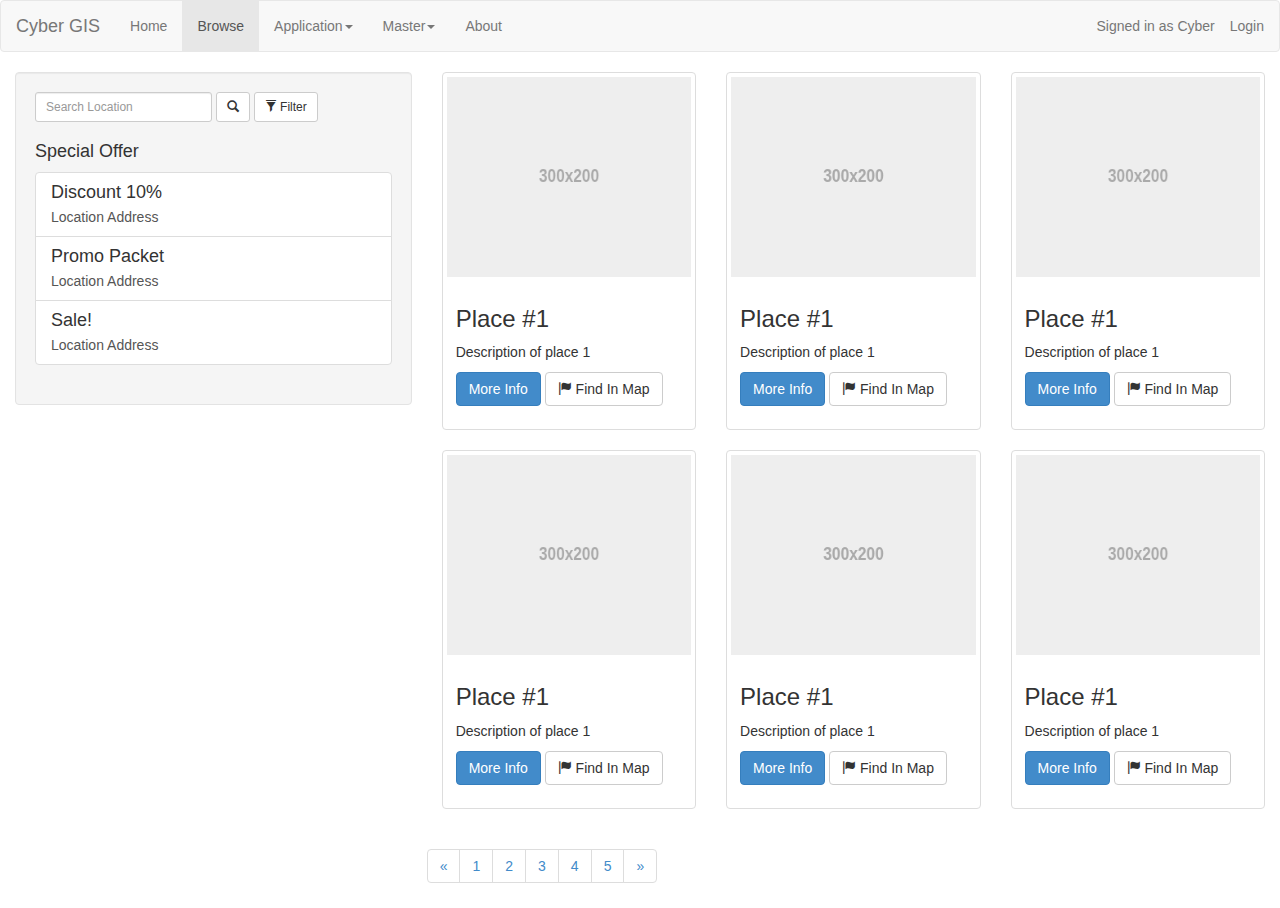
<file: browse.html>
<!DOCTYPE html>
<html lang="en">
    <head>
        <meta charset="utf-8">
        <meta name="viewport" content="width=device-width, initial-scale=1.0">
        <meta name="description" content="">
        <title>GIS Application - Extended Template by Cyber313</title>
        <meta name="author" content="luckynvic@gmail.com">
        <link href="css/bootstrap.min.css" rel="stylesheet">
        <link href="css/style.default.css" rel="stylesheet">

    </head>
    <body>
        <nav class="navbar navbar-default nav-fixed-top" role="navigation">
            <!-- Brand and toggle get grouped for better mobile display -->
            <div class="navbar-header">
                <button type="button" class="navbar-toggle" data-toggle="collapse" data-target=".navbar-ex1-collapse">
                    <span class="sr-only">Toggle navigation</span>
                    <span class="icon-bar"></span>
                    <span class="icon-bar"></span>
                    <span class="icon-bar"></span>
                </button>
                <a class="navbar-brand" href="#">Cyber GIS</a>
            </div>

            <!-- Collect the nav links, forms, and other content for toggling -->
            <div class="collapse navbar-collapse navbar-ex1-collapse">
                <ul class="nav navbar-nav">
                    <li >
                        <a href="index.html">Home</a>
                    </li>
                    <li class="active">
                        <a href="#">Browse</a>
                    </li>
                </ul>
                <ul class="nav navbar-nav">
                    <li class="dropdown">
                        <a href="#" class="dropdown-toggle" data-toggle="dropdown">Application<b class="caret"></b></a>
                        <ul class="dropdown-menu">
                            <li>
                                <a href="#">Setting</a>
                            </li>
                            <li>
                                <a href="#">Manage User</a>
                            </li>

                        </ul>
                    </li>
                    <li class="dropdown">
                        <a href="#" class="dropdown-toggle" data-toggle="dropdown">Master<b class="caret"></b></a>
                        <ul class="dropdown-menu">
                            <li>
                                <a href="#">Point</a>
                            </li>
                            <li>
                                <a href="#">Category</a>
                            </li>

                        </ul>
                    </li>
                    <li>
                       <a href="about.html">About</a>
                    </li>

                </ul>

                <ul class="nav navbar-nav navbar-right">
                    <li><p class="navbar-text">Signed in as Cyber</p></li>
                    <li>
                        <a href="#">Login</a>
                    </li>

                </ul>
            </div><!-- /.navbar-collapse -->
        </nav>

        <div class="col-xs-12 col-md-4">
            <div class="well">
                <form class="form-inline" role="form">
                    <div class="form-group ">
                        <label class="sr-only" for="searchText">Search</label>
                        <input type="text" class="form-control input-sm" id="searchText" placeholder="Search Location">
                    </div>
                    <button type="submit" class="btn btn-default btn-sm">
                        <i class="glyphicon glyphicon-search"></i>
                    </button>
                    <button class="btn btn-default btn-sm">
                        <i class="glyphicon glyphicon-filter"></i> Filter
                    </button>
                </form>

                <div class="divider10"></div>
                <div class="hidden-xs hidden-sm">
                    <h4>Special Offer</h4>
                    <div class="list-group">
                        <a href="#" class="list-group-item "> <h4 class="list-group-item-heading" >Discount 10%</h4>
                        <p class="list-group-item-text">
                            Location Address
                        </p> </a>
                        <a href="#" class="list-group-item"> <h4 class="list-group-item-heading" >Promo Packet</h4>
                        <p class="list-group-item-text">
                            Location Address
                        </p> </a>
                        <a href="#" class="list-group-item "> <h4 class="list-group-item-heading" >Sale!</h4>
                        <p class="list-group-item-text">
                            Location Address
                        </p> </a>

                    </div>
                </div>
            </div>
        </div>
        <div class="col-xs-12 col-md-8">
            <div class="row">
                <div class="col-sm-6 col-md-5 col-lg-4 point-item-thumbnail">
                    <div class="thumbnail">
                        <img data-src="holder.js/300x200" alt="...">
                        <div class="caption">
                            <h3>Place #1</h3>
                            <p>
                                Description of place 1
                            </p>
                            <p>
                                <a href="point_more.html" class="btn btn-primary">More Info</a>
                                <a href="point_map.html" class="btn btn-default"><i class="glyphicon glyphicon-flag"></i> Find In Map</a>
                            </p>
                        </div>
                    </div>
                </div>

                <div class="col-sm-6 col-md-5 col-lg-4 point-item-thumbnail">
                    <div class="thumbnail">
                        <img data-src="holder.js/300x200" alt="...">
                        <div class="caption">
                            <h3>Place #1</h3>
                            <p>
                                Description of place 1
                            </p>
                            <p>
                                 <a href="point_more.html" class="btn btn-primary">More Info</a>
                                <a href="point_map.html" class="btn btn-default"><i class="glyphicon glyphicon-flag"></i> Find In Map</a>
                            </p>
                        </div>
                    </div>
                </div>

                <div class="col-sm-6 col-md-5 col-lg-4 point-item-thumbnail">
                    <div class="thumbnail">
                        <img data-src="holder.js/300x200" alt="...">
                        <div class="caption">
                            <h3>Place #1</h3>
                            <p>
                                Description of place 1
                            </p>
                            <p>
                                 <a href="point_more.html" class="btn btn-primary">More Info</a>
                                <a href="point_map.html" class="btn btn-default"><i class="glyphicon glyphicon-flag"></i> Find In Map</a>
                            </p>
                        </div>
                    </div>
                </div>

                <div class="col-sm-6 col-md-5 col-lg-4 point-item-thumbnail">
                    <div class="thumbnail">
                        <img data-src="holder.js/300x200" alt="...">
                        <div class="caption">
                            <h3>Place #1</h3>
                            <p>
                                Description of place 1
                            </p>
                            <p>
                                <a href="point_more.html" class="btn btn-primary">More Info</a>
                                <a href="point_map.html" class="btn btn-default"><i class="glyphicon glyphicon-flag"></i> Find In Map</a>
                            </p>
                        </div>
                    </div>
                </div>

                <div class="col-sm-6 col-md-5 col-lg-4 point-item-thumbnail">
                    <div class="thumbnail">
                        <img data-src="holder.js/300x200" alt="...">
                        <div class="caption">
                            <h3>Place #1</h3>
                            <p>
                                Description of place 1
                            </p>

                            <p>
                                 <a href="point_more.html" class="btn btn-primary">More Info</a>
                                <a href="point_map.html" class="btn btn-default"><i class="glyphicon glyphicon-flag"></i> Find In Map</a>
                            </p>
                        </div>
                    </div>
                </div>
                <div class="col-sm-6 col-md-5 col-lg-4 point-item-thumbnail">
                    <div class="thumbnail">
                        <img data-src="holder.js/300x200" alt="...">
                        <div class="caption">
                            <h3>Place #1</h3>
                            <p>
                                Description of place 1
                            </p>
                            <p>
                                 <a href="point_more.html" class="btn btn-primary">More Info</a>
                                <a href="point_map.html" class="btn btn-default"><i class="glyphicon glyphicon-flag"></i> Find In Map</a>
                            </p>
                        </div>
                    </div>
                </div>
            </div>
            <div class="row">
                <ul class="pagination">
                    <li>
                        <a href="#">&laquo;</a>
                    </li>
                    <li>
                        <a href="#">1</a>
                    </li>
                    <li>
                        <a href="#">2</a>
                    </li>
                    <li>
                        <a href="#">3</a>
                    </li>
                    <li>
                        <a href="#">4</a>
                    </li>
                    <li>
                        <a href="#">5</a>
                    </li>
                    <li>
                        <a href="#">&raquo;</a>
                    </li>
                </ul>
            </div>
        </div>
        <!-- Bootstrap core JavaScript
        ================================================== -->
        <!-- Placed at the end of the document so the pages load faster -->
        <script src="js/jquery-1.10.2.min.js"></script>
        <script src="js/bootstrap.min.js"></script>
        <script src="js/holder.js"></script>
    </body>
</html>
</file>
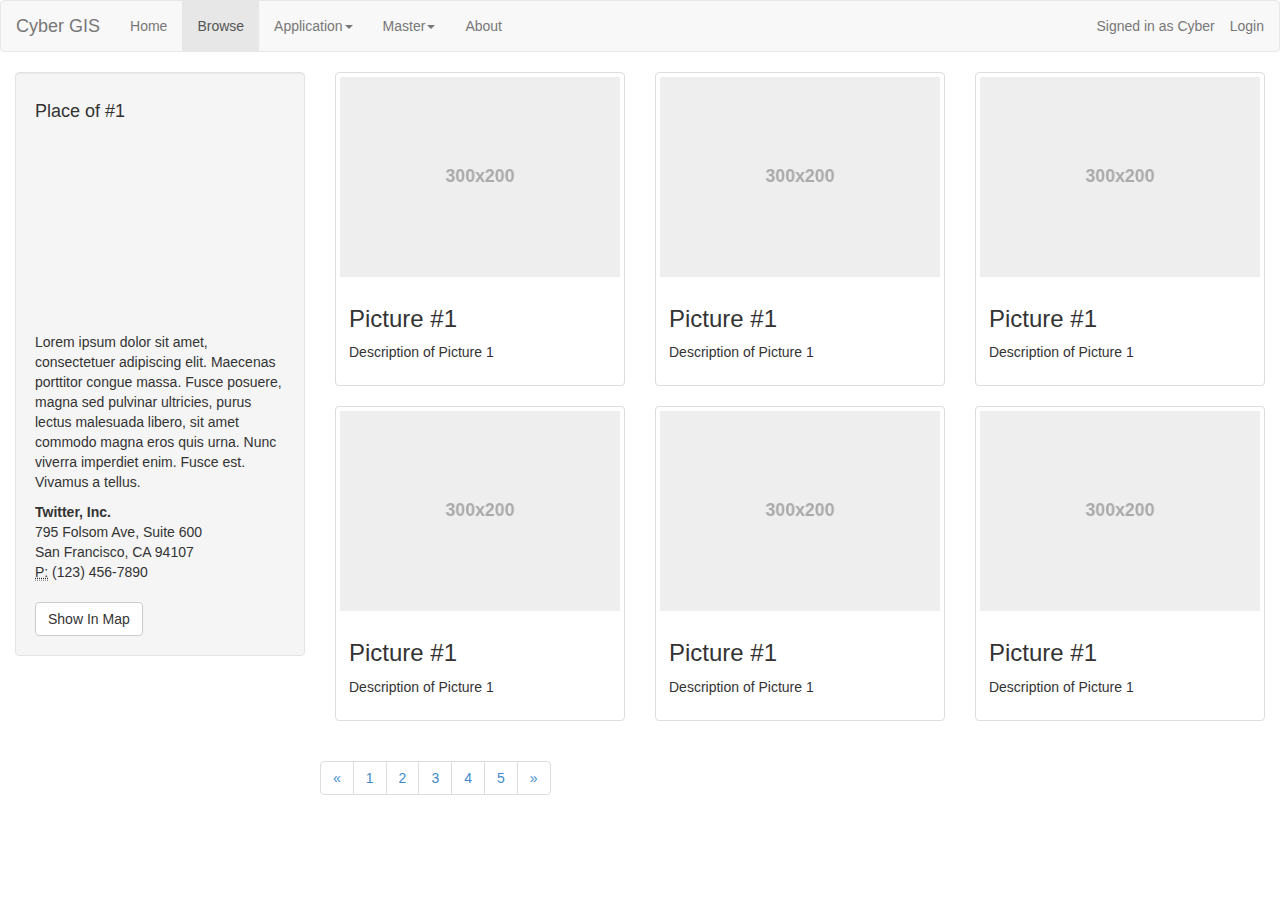
<file: point_gallery.html>
<!DOCTYPE html>
<html lang="en">
    <head>
        <meta charset="utf-8">
        <meta name="viewport" content="width=device-width, initial-scale=1.0">
        <meta name="description" content="">
        <title>GIS Application - Extended Template by Cyber313</title>
        <meta name="author" content="luckynvic@gmail.com">
        <link href="css/bootstrap.min.css" rel="stylesheet">
        <link href="css/style.default.css" rel="stylesheet">

    </head>
    <body>
        <nav class="navbar navbar-default nav-fixed-top" role="navigation">
            <!-- Brand and toggle get grouped for better mobile display -->
            <div class="navbar-header">
                <button type="button" class="navbar-toggle" data-toggle="collapse" data-target=".navbar-ex1-collapse">
                    <span class="sr-only">Toggle navigation</span>
                    <span class="icon-bar"></span>
                    <span class="icon-bar"></span>
                    <span class="icon-bar"></span>
                </button>
                <a class="navbar-brand" href="#">Cyber GIS</a>
            </div>

            <!-- Collect the nav links, forms, and other content for toggling -->
            <div class="collapse navbar-collapse navbar-ex1-collapse">
                <ul class="nav navbar-nav">
                    <li >
                        <a href="index.html">Home</a>
                    </li>
                    <li class="active">
                        <a href="#">Browse</a>
                    </li>
                </ul>
                <ul class="nav navbar-nav">
                    <li class="dropdown">
                        <a href="#" class="dropdown-toggle" data-toggle="dropdown">Application<b class="caret"></b></a>
                        <ul class="dropdown-menu">
                            <li>
                                <a href="#">Setting</a>
                            </li>
                            <li>
                                <a href="#">Manage User</a>
                            </li>

                        </ul>
                    </li>
                    <li class="dropdown">
                        <a href="#" class="dropdown-toggle" data-toggle="dropdown">Master<b class="caret"></b></a>
                        <ul class="dropdown-menu">
                            <li>
                                <a href="#">Point</a>
                            </li>
                            <li>
                                <a href="#">Category</a>
                            </li>

                        </ul>
                    </li>
                    <li>
                        <a href="#">About</a>
                    </li>

                </ul>

                <ul class="nav navbar-nav navbar-right">
                    <li><p class="navbar-text">Signed in as Cyber</p></li>
                    <li>
                        <a href="#">Login</a>
                    </li>

                </ul>
            </div><!-- /.navbar-collapse -->
        </nav>

        <div class="col-xs-12 col-md-3">
            <div class="well">
                <h4>Place of #1</h4>
                <div id="map-inset"></div>
                <p>
                    Lorem ipsum dolor sit amet, consectetuer adipiscing elit. Maecenas porttitor congue massa. Fusce posuere, magna sed pulvinar ultricies, purus lectus malesuada libero, sit amet commodo magna eros quis urna.
                    Nunc viverra imperdiet enim. Fusce est. Vivamus a tellus.
                </p>
                <address>
                    <strong>Twitter, Inc.</strong>
                    <br>
                    795 Folsom Ave, Suite 600
                    <br>
                    San Francisco, CA 94107
                    <br>
                    <abbr title="Phone">P:</abbr> (123) 456-7890
                </address>
                <a class="btn btn-default">Show In Map</a>
            </div>
        </div>
        <div class="col-xs-12 col-md-9">
            <div class="row">
                <div class="col-sm-6 col-md-5 col-lg-4 point-item-thumbnail">
                    <div class="thumbnail">
                        <img data-src="holder.js/300x200" alt="...">
                        <div class="caption">
                            <h3>Picture #1</h3>
                            <p>
                                Description of Picture 1
                            </p>
                        </div>
                    </div>
                </div>

                <div class="col-sm-6 col-md-5 col-lg-4 point-item-thumbnail">
                    <div class="thumbnail">
                        <img data-src="holder.js/300x200" alt="...">
                        <div class="caption">
                            <h3>Picture #1</h3>
                            <p>
                                Description of Picture 1
                            </p>

                        </div>
                    </div>
                </div>

                <div class="col-sm-6 col-md-5 col-lg-4 point-item-thumbnail">
                    <div class="thumbnail">
                        <img data-src="holder.js/300x200" alt="...">
                        <div class="caption">
                           <h3>Picture #1</h3>
                            <p>
                                Description of Picture 1
                            </p>
                        </div>
                    </div>
                </div>

                <div class="col-sm-6 col-md-5 col-lg-4 point-item-thumbnail">
                    <div class="thumbnail">
                        <img data-src="holder.js/300x200" alt="...">
                        <div class="caption">
                            <h3>Picture #1</h3>
                            <p>
                                Description of Picture 1
                            </p>
           
                        </div>
                    </div>
                </div>

                <div class="col-sm-6 col-md-5 col-lg-4 point-item-thumbnail">
                    <div class="thumbnail">
                        <img data-src="holder.js/300x200" alt="...">
                        <div class="caption">
                            <h3>Picture #1</h3>
                            <p>
                                Description of Picture 1
                            </p>

                        </div>
                    </div>
                </div>
                <div class="col-sm-6 col-md-5 col-lg-4 point-item-thumbnail">
                    <div class="thumbnail">
                        <img data-src="holder.js/300x200" alt="...">
                        <div class="caption">
                            <h3>Picture #1</h3>
                            <p>
                                Description of Picture 1
                            </p>

                        </div>
                    </div>
                </div>
            </div>
            <div class="row">
                <ul class="pagination">
                    <li>
                        <a href="#">&laquo;</a>
                    </li>
                    <li>
                        <a href="#">1</a>
                    </li>
                    <li>
                        <a href="#">2</a>
                    </li>
                    <li>
                        <a href="#">3</a>
                    </li>
                    <li>
                        <a href="#">4</a>
                    </li>
                    <li>
                        <a href="#">5</a>
                    </li>
                    <li>
                        <a href="#">&raquo;</a>
                    </li>
                </ul>
            </div>
        </div>
        <!-- Bootstrap core JavaScript
        ================================================== -->
        <!-- Placed at the end of the document so the pages load faster -->
        <script src="js/jquery-1.10.2.min.js"></script>
        <script src="js/bootstrap.min.js"></script>
        <script src="js/holder.js"></script>
    </body>
</html>
</file>
<file: css/style.default.css>
html, body {
	margin: 0;
	height: 100%;
	padding: 0;
}

#map-canvas {
	/*height: 100%;*/
	width: 100%;
	top: 50px;
	bottom: 0px;
	position: absolute;
}
#map-inset {
	height: 200px;
}
#map-canvas img, #map-inset img {
	max-width: none;
}

#map-canvas, #map-inset * {.box-sizing(content-box);
}

#sidemenu {
	position: absolute;
	top: 60px;
	bottom: 10px;
	left: 5px;
	width: 270px;
	opacity: 0.9;
	filter: alpha(opacity=90); /* For IE8 and earlier */
	padding: 5px;
	overflow: hidden;
}
#search-box {
	position: absolute;
	top: 60px;
	left: 280px;
}
#app-nav-bar {
	/*position: absolute;*/
	display: block;
	width: 100%;
}
.point-list-view {
	/*overflow-y: scroll;*/
}
.point-item:hover {
	border-left: 5px solid rgb(66 , 139, 202);
}

.point-item h4 {
	margin: 0 5px 0 0;
}

.point-item {
	padding-left: 10px;
	border-left: 5px solid rgb(0, 0, 0,0.5);
}

.point-item.active {
	color: white;
}
.point-item-thumbnail {
	margin-bottom: 20px;
}

.point-info {
	margin-right: 0;
	margin-left: 0;
}

#point-gallery-slide {
	max-height: 200px;
	min-height: 100px;
}

.form-signin {
	max-width: 330px;
	padding: 15px;
	margin: 0 auto;
}
.form-signin .form-signin-heading, .form-signin .checkbox {
	margin-bottom: 10px;
}
.form-signin .checkbox {
	font-weight: normal;
}
.form-signin .form-control {
	position: relative;
	font-size: 16px;
	height: auto;
	padding: 10px;
	-webkit-box-sizing: border-box;
	-moz-box-sizing: border-box;
	box-sizing: border-box;
}
.form-signin .form-control:focus {
	z-index: 2;
}

.form-signin input {
	margin-bottom: 10px;
}

/*HELPER*/

.divider10 {
	height: 10px;
	clear: both;
}

.margin-right-10 {
	margin-right: 10px;
}

/* PLUGIN */
.mCSB_container {
	margin-right: 20px;
}

/*Overwrite bootstrap */

body.modal-open {
	margin-right: 0;
}
</file>
